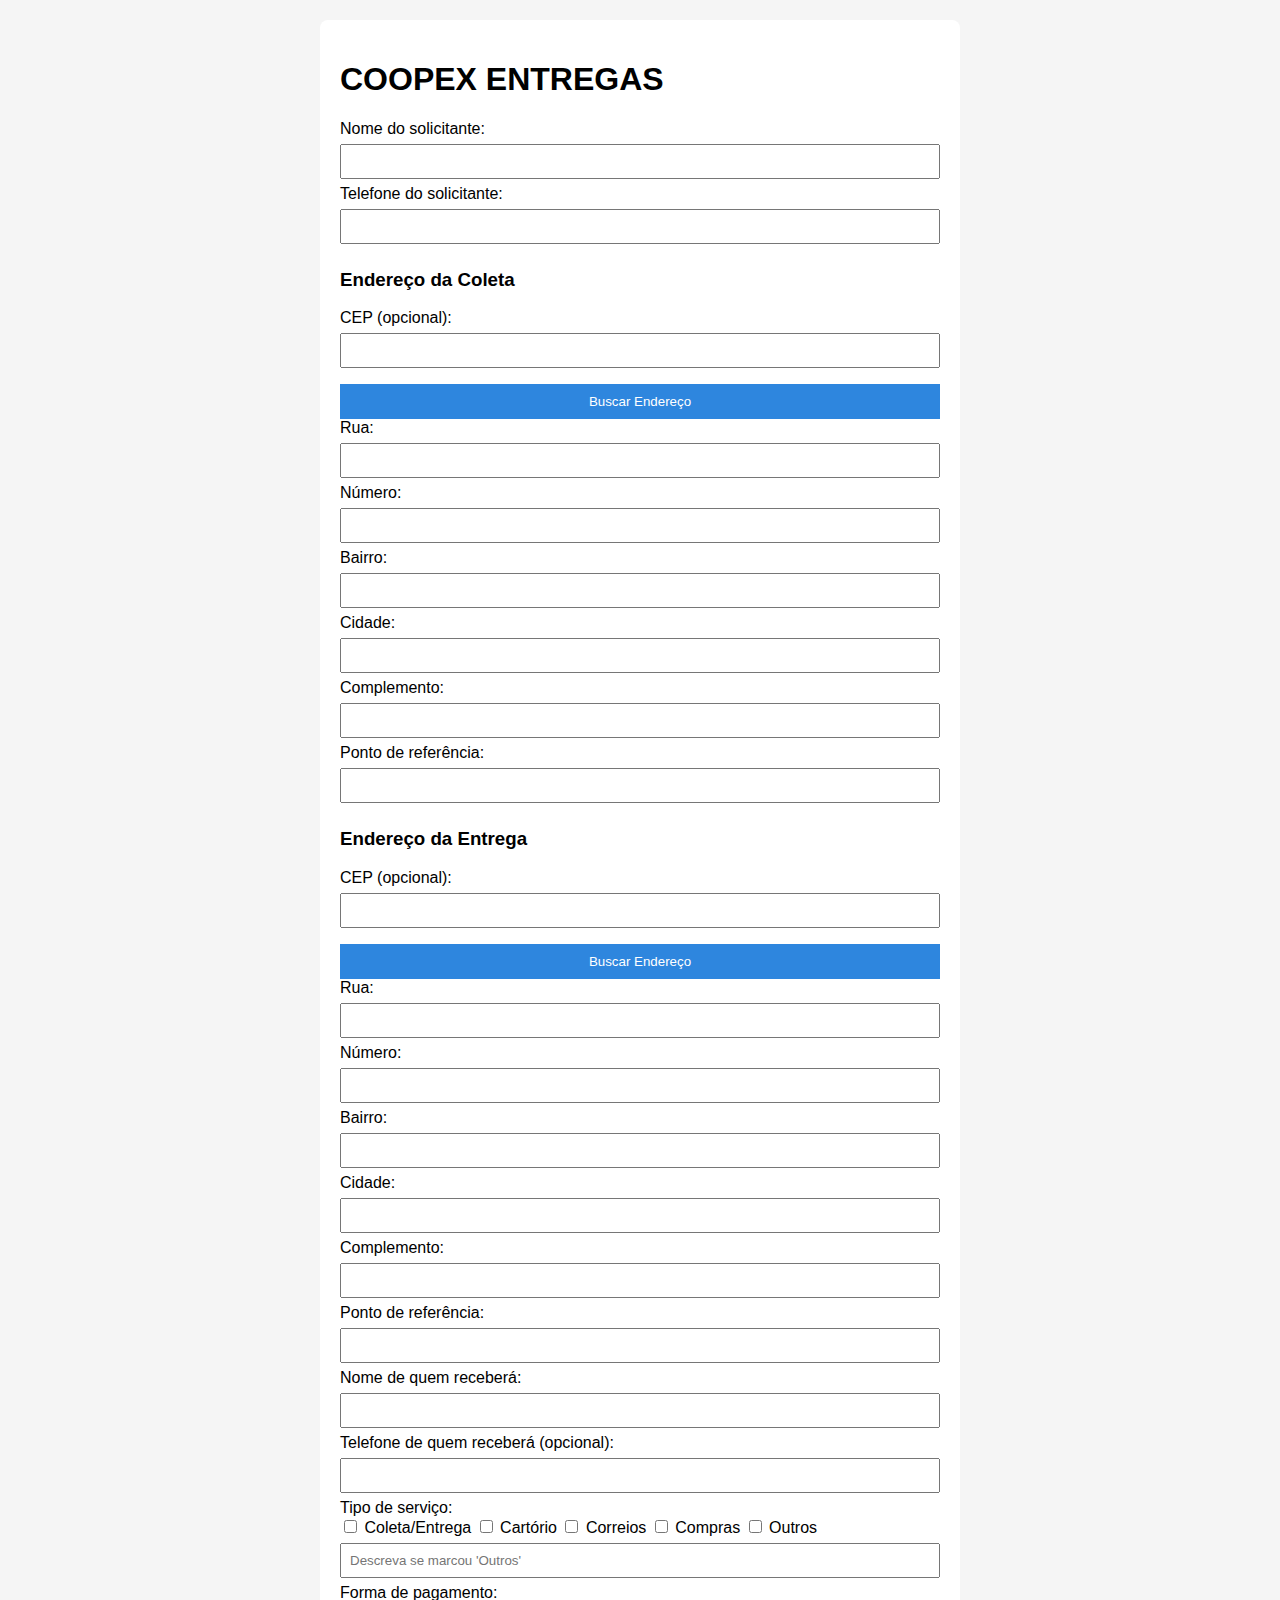
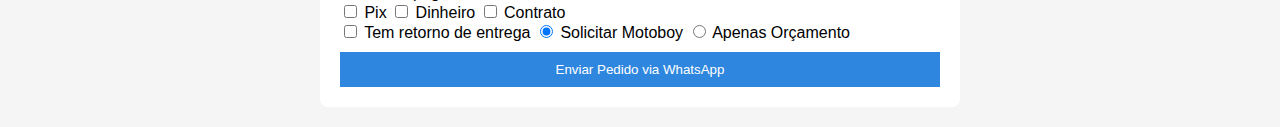
<file: index.html>
<!DOCTYPE html>
<html lang="pt-BR">
<head>
  <meta charset="UTF-8" />
  <meta name="viewport" content="width=device-width, initial-scale=1" />
  <title>COOPEX ENTREGAS - Pedido</title>
  <link rel="stylesheet" href="style.css" />
</head>
<body>
  <div class="container">
    <h1>COOPEX ENTREGAS</h1>
    <form id="pedidoForm">
      <label>Nome do solicitante:</label>
      <input type="text" id="nomeSolicitante" required />
      <label>Telefone do solicitante:</label>
      <input type="tel" id="telefoneSolicitante" required />

      <h3>Endereço da Coleta</h3>
      <label>CEP (opcional):</label>
      <input type="text" id="cepColeta" />
      <button type="button" onclick="buscarEndereco('Coleta')">Buscar Endereço</button>
      <label>Rua:</label>
      <input type="text" id="ruaColeta" />
      <label>Número:</label>
      <input type="text" id="numeroColeta" />
      <label>Bairro:</label>
      <input type="text" id="bairroColeta" />
      <label>Cidade:</label>
      <input type="text" id="cidadeColeta" />
      <label>Complemento:</label>
      <input type="text" id="complementoColeta" />
      <label>Ponto de referência:</label>
      <input type="text" id="referenciaColeta" />

      <h3>Endereço da Entrega</h3>
      <label>CEP (opcional):</label>
      <input type="text" id="cepEntrega" />
      <button type="button" onclick="buscarEndereco('Entrega')">Buscar Endereço</button>
      <label>Rua:</label>
      <input type="text" id="ruaEntrega" />
      <label>Número:</label>
      <input type="text" id="numeroEntrega" />
      <label>Bairro:</label>
      <input type="text" id="bairroEntrega" />
      <label>Cidade:</label>
      <input type="text" id="cidadeEntrega" />
      <label>Complemento:</label>
      <input type="text" id="complementoEntrega" />
      <label>Ponto de referência:</label>
      <input type="text" id="referenciaEntrega" />

      <label>Nome de quem receberá:</label>
      <input type="text" id="nomeRecebedor" />
      <label>Telefone de quem receberá (opcional):</label>
      <input type="tel" id="telefoneRecebedor" />

      <label>Tipo de serviço:</label>
      <div>
        <label><input type="checkbox" value="Coleta/Entrega" /> Coleta/Entrega</label>
        <label><input type="checkbox" value="Cartório" /> Cartório</label>
        <label><input type="checkbox" value="Correios" /> Correios</label>
        <label><input type="checkbox" value="Compras" /> Compras</label>
        <label><input type="checkbox" id="outrosServico" /> Outros</label>
        <input type="text" id="outrosDescricao" placeholder="Descreva se marcou 'Outros'" />
      </div>

      <label>Forma de pagamento:</label>
      <div>
        <label><input type="checkbox" value="Pix" /> Pix</label>
        <label><input type="checkbox" value="Dinheiro" /> Dinheiro</label>
        <label><input type="checkbox" value="Contrato" /> Contrato</label>
      </div>

      <label><input type="checkbox" id="temRetorno" /> Tem retorno de entrega</label>
      <label><input type="radio" name="acao" value="Solicitar Motoboy" checked /> Solicitar Motoboy</label>
      <label><input type="radio" name="acao" value="Orçamento" /> Apenas Orçamento</label>
      <button type="button" onclick="enviarParaWhatsApp()">Enviar Pedido via WhatsApp</button>
    </form>
  </div>
  <script src="app.js"></script>
</body>
</html>
</file>
<file: style.css>
body {
  font-family: Arial, sans-serif;
  background: #f5f5f5;
  margin: 0;
  padding: 20px;
}
.container {
  max-width: 600px;
  margin: auto;
  background: white;
  padding: 20px;
  border-radius: 8px;
}
input[type="text"], input[type="tel"], input[type="number"] {
  width: 100%;
  padding: 8px;
  margin: 6px 0;
  box-sizing: border-box;
}
button {
  background: #2e86de;
  color: white;
  border: none;
  padding: 10px;
  margin-top: 10px;
  width: 100%;
  cursor: pointer;
}
button:hover {
  background: #1b4f72;
}
</file>
